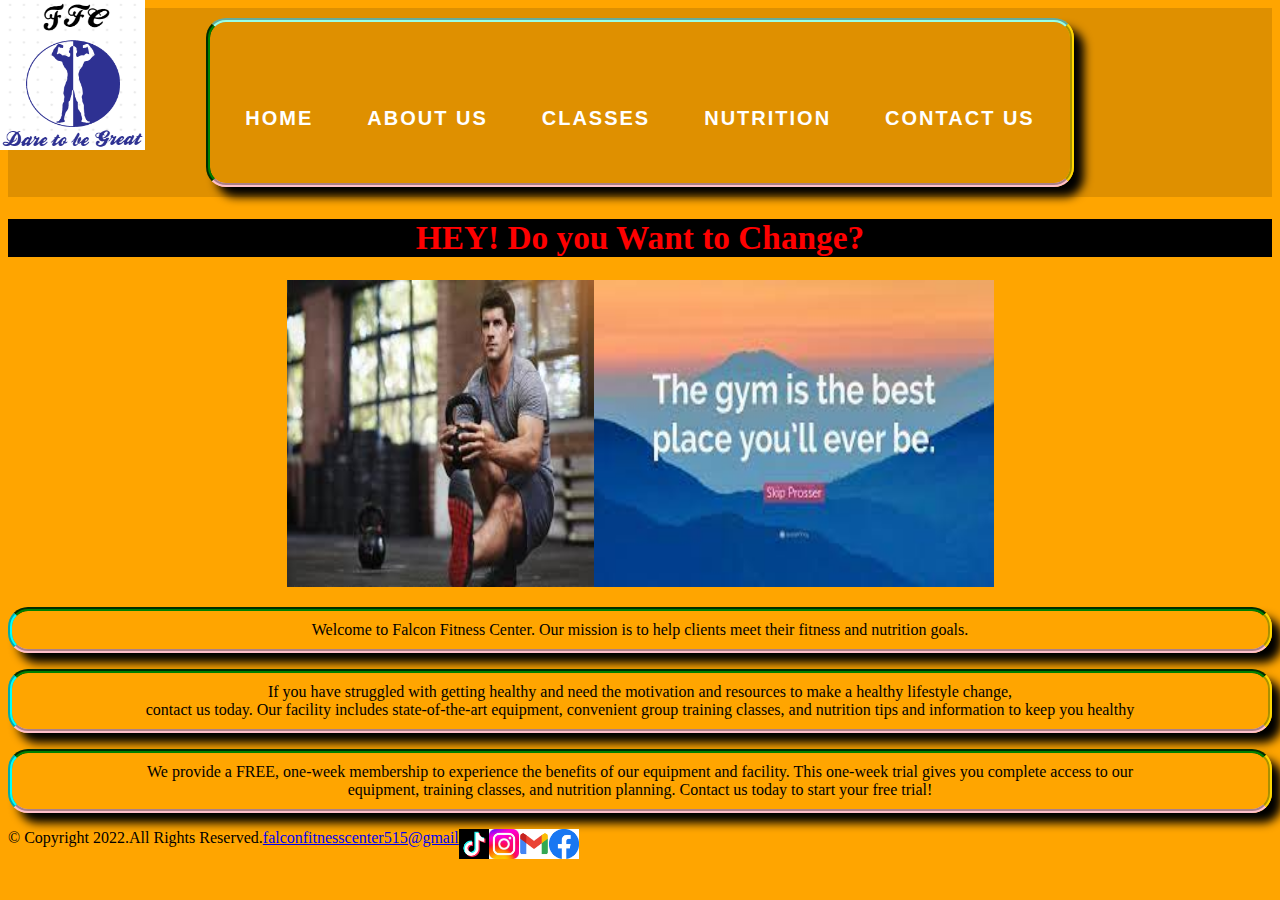
<file: index.html>
<!DOCTYPE html>

<html lang="en">

<head>

 <title> Falcon Fitness Center </title>
 
 <meta charset ="utf-8">
 

<style>
nav{
width:100%;
background-color:#00000020
}
nav ul {
text-align:center;
}
nav ul li{
list-style:none;
display:inline-block;
}
nav ul li a{
display:block;
text-decoration:none;
text-transform:uppercase;
color:#FFFFFF;
font-size:20px;
letter-spacing:2px;
font-family:'Raleway',sans-serif;
font-weight:600;
padding:25px;
}
nav ul li a:hover{
background-color:#211b4385;
transition: all ease 2.5s;
}
.Box1{
	position:absolute;
	top:0px;
	left:0px;
	height:75px;
	width:75px;
	background-color:yellow;
	}
	
</style>	
  <link href="css/ExternalStyleSheetFFC.css" rel="stylesheet">
 </head>
 
 <body>
 
 <header>
  <center>
  <div class="Box1">
  <a href= "index.html"><img src="images/FFCLogo.png"alt="Falcon Fitness Center Logo" height="150"width="145"</a>
  </div>		
  </center>
  </header>
  <nav>
  <ul> 
 <li> <a href="index.html">Home</a>&nbsp;&nbsp;</li>
 <li> <a href="about.html">About Us</a> &nbsp;&nbsp;</li>
 <li> <a href="classes.html">Classes</a>&nbsp;&nbsp;</li>
 <li> <a href="nutrition.html">Nutrition</a>&nbsp;&nbsp;</li>
 <li> <a href="contact.html">Contact Us</a>&nbsp;&nbsp;</li>
</ul> 
 </center> 
   </nav>
   
   <main>
   <h1 style="color: red;"> HEY! Do you Want to Change? </h1>
   <img src="images/fitperson.jfif" alt="Image of Equipment" height="307" width="307"><img src="images/quote.jfif" alt="Image of Equipment" height="307" width="400">


 <p> Welcome to Falcon Fitness Center. Our mission is to help clients meet their fitness and nutrition goals.  </p>

 

<p> If you have struggled with getting healthy and need the motivation and resources to make a healthy lifestyle change,<br> contact us today. Our facility includes state-of-the-art equipment, convenient group training classes, and nutrition tips and information to keep you healthy </p>

 

<p> We provide a FREE, one-week membership to experience the benefits of our equipment and facility. This one-week trial gives you complete access to our<br> equipment, training classes, and nutrition planning. Contact us today to start your free trial! </p>
</main>
	
	<footer>
		<div class="container3">
	&copy; Copyright 2022.All Rights Reserved. 

	<a href="mailto:falconfitnesscenter515@gmail.com">falconfitnesscenter515@gmail</a>
		  <a href="https://www.tiktok.com"><img src="images/Tiktok.png"alt="Falcon Fitness Center Logo"height="30"width="30"></a> 	
	  <a href="https://instagram.com"><img src="images/instagram.jfif"alt="Falcon Fitness Center Logo"height="30"width="30"></a>
	   <a href="https://mail.google.com"><img src="images/gmail.png"alt="Falcon Fitness Center Logo"height="30"width="30"></a>
	    <a href="https://facebook.com"><img src="images/facebook.png"alt="Falcon Fitness Center Logo"height="30"width="30"></a>
	</div>
	</footer>
	
	</body>
	
	</html>
</file>
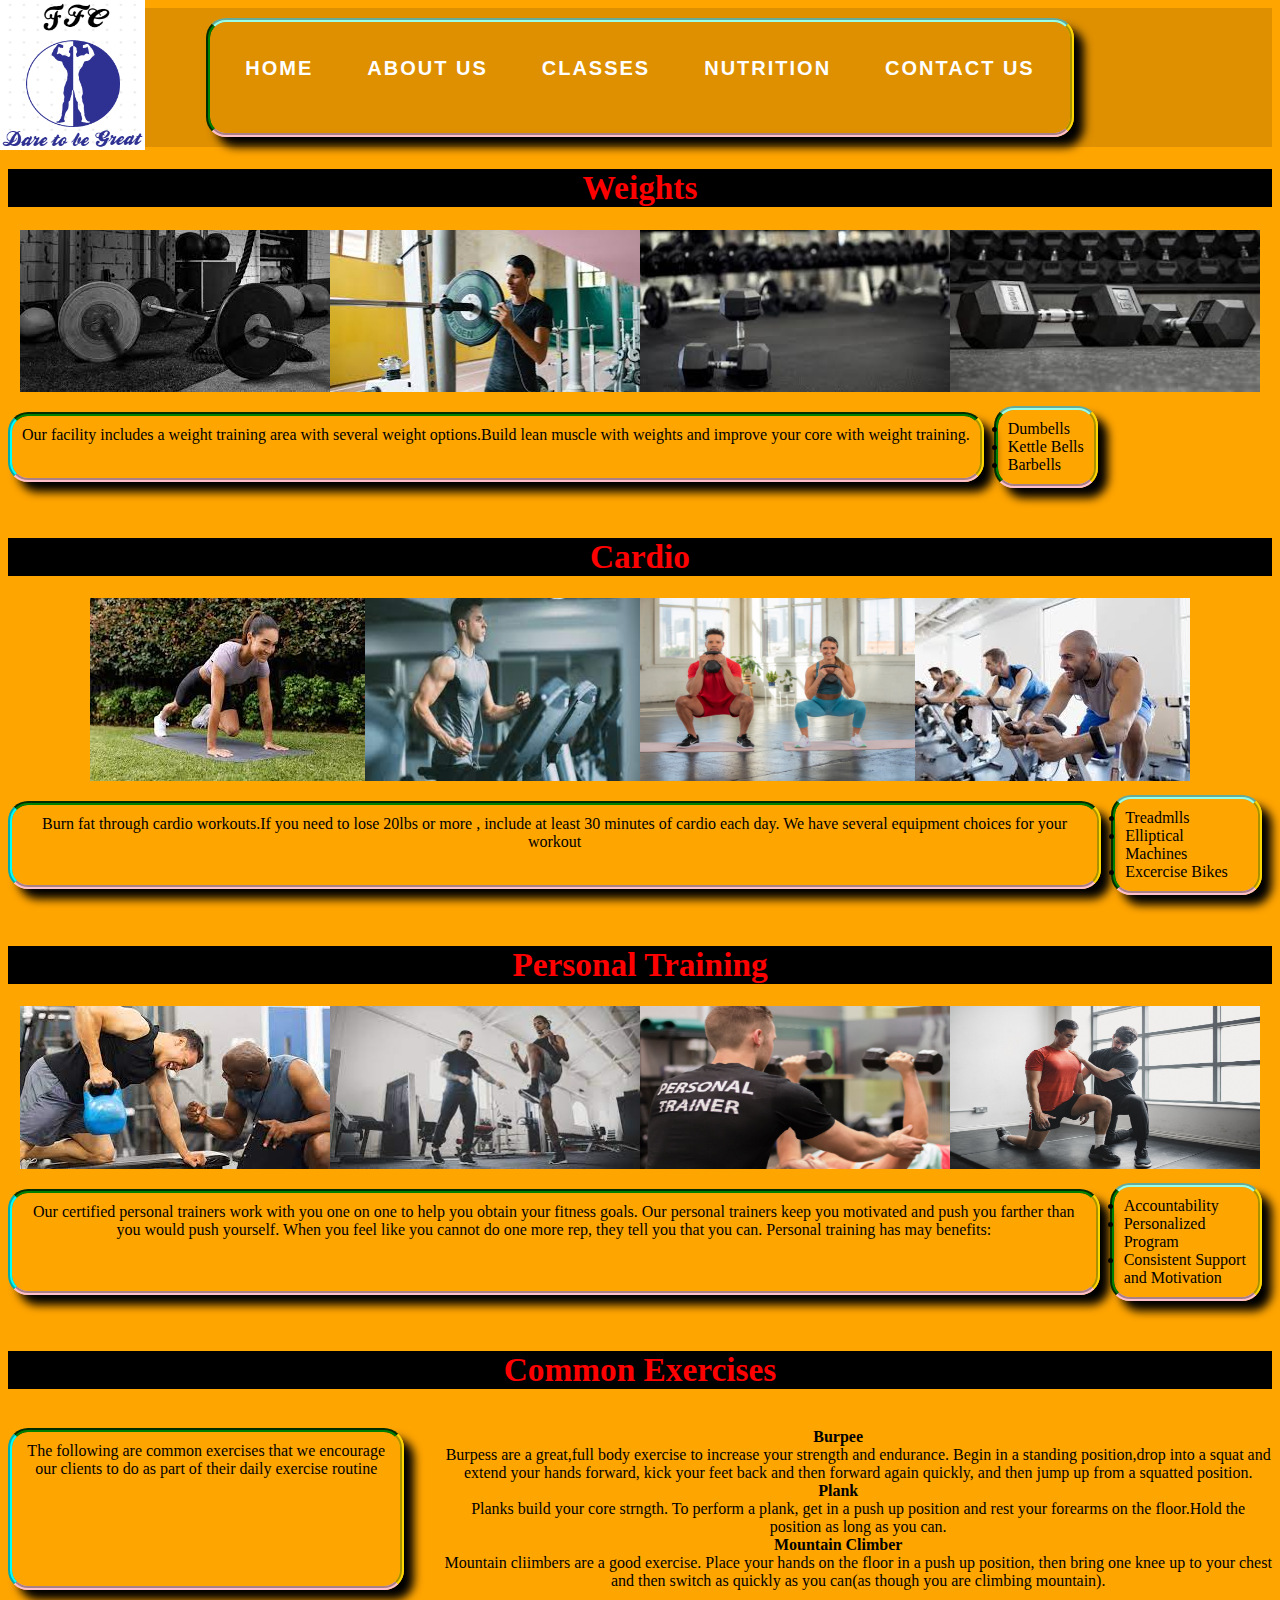
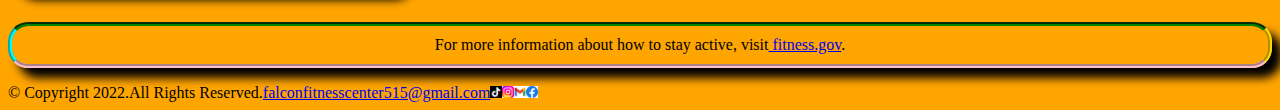
<file: about.html>
<!DOCTYPE html>

<html lang="en">

<head>

 <title> Falcon Fitness Center </title>
 
 <meta charset ="utf-8">
 <link href="css/ExternalStyleSheetFFC.css" rel="stylesheet">
 
 <style> h1 {background-color: black; color: white;}
 <style>
html{
display:flex;
}
nav{
width:100%;
background-color:#00000020
}
nav ul {
text-align:center;

}
nav ul li{
list-style:none;
display:inline-block;
}
nav ul li a{
display:block;
text-decoration:none;
text-transform:uppercase;
color:#FFFFFF;
font-size:20px;
letter-spacing:2px;
font-family:'Raleway',sans-serif;
font-weight:600;
padding:25px;
}
nav ul li a:hover{
background-color:#211b4385;
transition: all ease 2.5s;
}
.Box1{
	position:absolute;
	top:0px;
	left:0px;
	height:75px;
	width:75px;
	background-color:yellow;
	}
</style></style>
 </head>
 
 <body>

 <header>
 <div class="Box1">
    <a href="index.html"><img src="images/FFCLogo.png"alt="Falcon Fitness Center Logo"height="150"width="145"></a><br>
  </div>
  </header>
   
  <nav>
  <ul> 
 <li> <a href="index.html">Home</a>&nbsp;&nbsp;</li>
 <li> <a href="about.html">About Us</a> &nbsp;&nbsp;</li>
 <li> <a href="classes.html">Classes</a>&nbsp;&nbsp;</li>
 <li> <a href="nutrition.html">Nutrition</a>&nbsp;&nbsp;</li>
 <li> <a href="contact.html">Contact Us</a>&nbsp;&nbsp;</li>
</ul> 
 </nav>
   
   <main>
   
   
  
  <h1 style="color: red;"> Weights </h1>
 <img class="equip" src="images/weights1.jfif" alt="Picture of Weights" height="162" width="310"><img class="equip" src="images/weights2.jfif" alt="Picture of Weights" height="162" width="310"><img class="equip" src="images/weights3.jfif" alt="Picture of Weights" height="162" width="310"><img class="equip" src="images/weights4.jfif" alt="Picture of Weights" height="162" width="310">  	
 <div class="container1">

  

	
  
  </div>
  <div class="container2">
  <p> Our facility includes a weight training area with several weight options.Build lean muscle with weights and improve your core with weight training.</p>
  <ul>
  <li> Dumbells</li>
  <li> Kettle Bells</li>
  <li> Barbells </li>
  </ul></div><br>
  
  <h1 style="color:red;">Cardio</h1>
<div class="container1">  
  <img class="equip" src="images/cardio1.jfif" alt="Picture of person doing cardio workout" height="183" width="275"><img class="equip" src="images/cardio2.jfif" alt="Picture of person doing cardio workout" height="183" width="275"><img class="equip" src="images/cardio3.jpeg" alt="Picture of person doing cardio workout" height="183" width="275"><img class="equip" src="images/cardio4.jfif" alt="Picture of person doing cardio workout" height="183" width="275">
  </div>
   <div class="container2">
   <p> Burn fat through cardio workouts.If you need to lose 20lbs or more , include at least 30 minutes of cardio each day. We have several equipment choices for your workout</p>
   <ul>
   <li> Treadmlls</li>
   <li> Elliptical Machines </li>
   <li> Excercise Bikes </li>
   </ul></div> <br>
   
   <h1 style="color:red;"> Personal Training </h1><div class="container1">
   <img class="equip" src="images/personaltrainer.jfif" alt="Picture of personal trainer helping his client" height="163" width="310"><img class="equip" src="images/personaltrainer2.jfif" alt="Picture of personal trainer helping his client" height="163" width="310"><img class="equip" src="images/personaltrainer3.jpg" alt="Picture of personal trainer helping his client" height="163" width="310"><img class="equip" src="images/personaltrainer4.jpg" alt="Picture of personal trainer helping his client" height="163" width="310">
   </div>
   <div class="container2">
   <p> Our certified personal trainers work with you one on one to help you obtain your fitness goals. Our personal trainers keep you motivated and push you farther than you would push yourself. When you feel like you cannot do one  more rep, they tell you that you can. Personal training has may benefits:</p>
   <ul>
   <li> Accountability</li>
   <li>Personalized Program</li>
   <li>Consistent Support and Motivation</li>
   </ul></div><br>
   
   <h1 style="color:red;">Common Exercises</h1>
    <div class="container2">
   <p> The following are common exercises that we encourage our clients to do as part of their daily exercise routine</p>
   <dl>
   
   <dt><b>Burpee</b></dt>
   <dd>Burpess are a great,full body exercise to increase your strength and endurance. Begin in a standing position,drop into a squat and extend your hands forward, kick your feet back and then forward again quickly, and then jump up from a squatted position.
   <br></dd>
   
   <dt><b>Plank</b></dt>
   <dd>Planks build your core strngth. To perform a plank, get in a push up position and rest your forearms on the floor.Hold the position as long as you can.
   <br> </dd>
   <dt><b> Mountain Climber</b></dt>
   <dd>Mountain cliimbers are a good exercise. Place your hands on the floor in a push up position, then bring one knee up to your chest and then switch as quickly as you can(as though you are climbing  mountain).
  <br></dd>
  </div>
</dl>
<p>For more information about how to stay active, visit<a href="http://www.fitness.goc/be-active/ways-to-be-active/"> fitness.gov</a>.</p>  
   
   
   
  
  
  

</main>
	
	<footer>
	
	<div class="container3"> 
	&copy; Copyright 2022.All Rights Reserved. 
	<a href="mailto:falconfitnesscenter515@gmail.com">falconfitnesscenter515@gmail.com</a>
	<a href="https://www.tiktok.com"><img src="images/Tiktok.png"alt="Falcon Fitness Center Logo"height="12"width="12"></a> 	
	<a href="https://instagram.com"><img src="images/instagram.jfif"alt="Falcon Fitness Center Logo"height="12"width="12"></a>
	<a href="https://mail.google.com"><img src="images/gmail.png"alt="Falcon Fitness Center Logo"height="12"width="12"></a>
	<a href="https://facebook.com"><img src="images/facebook.png"alt="Falcon Fitness Center Logo"height="12"width="12"></a>
	</div>
	</footer>
	
	</body>
	
	</html>
</file>
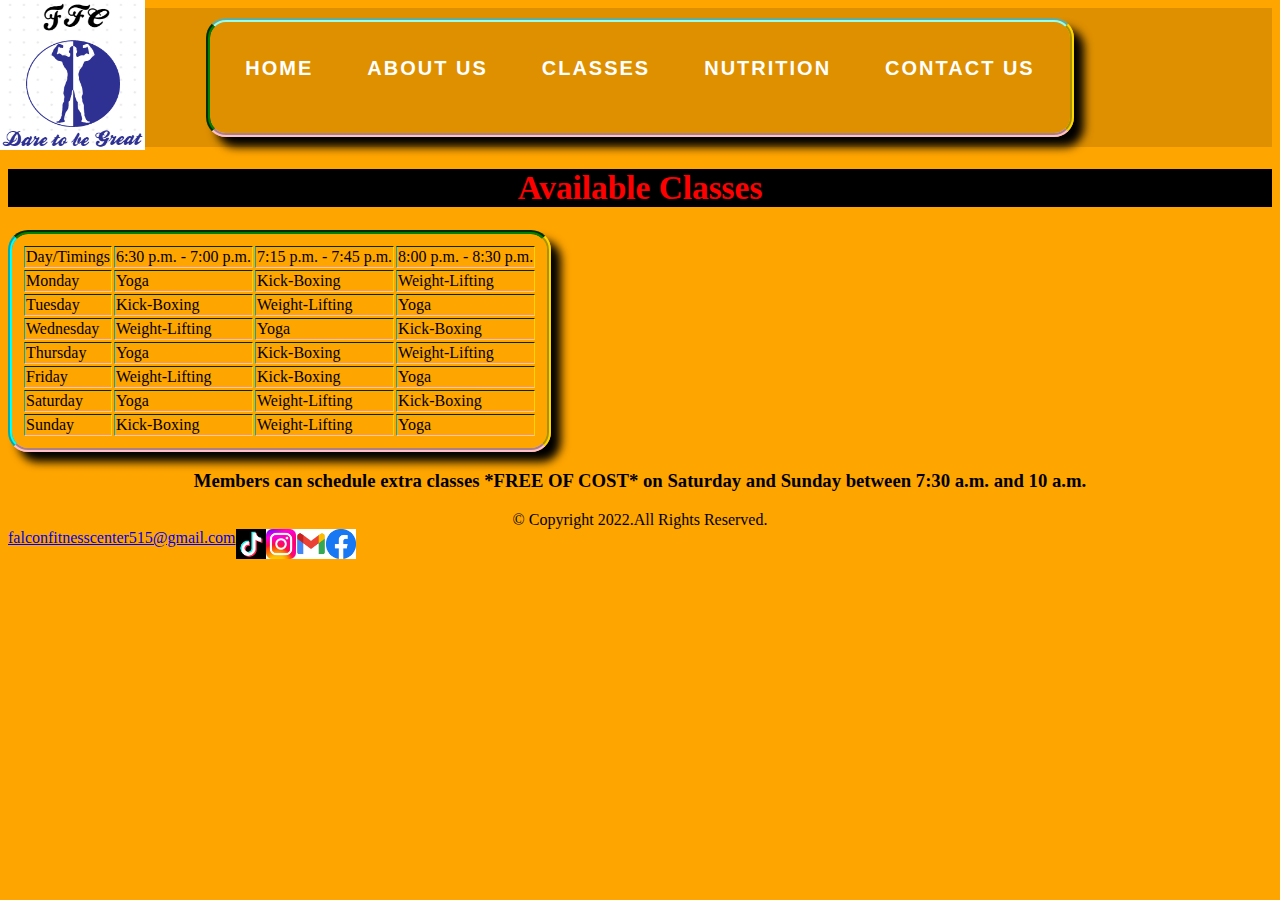
<file: Classes.html>
<html lang="en">

<head>

 <title> Falcon Fitness Center </title>
 
 <meta charset ="utf-8">
  <link href="css/ExternalStyleSheetFFC.css" rel="stylesheet">
 </head>
 
 <body>
 
 <header>
 <div class="Box1">
    <a href="index.html"><img src="images/FFCLogo.png"alt="Falcon Fitness Center Logo"height="150"width="145"></a><br>
  </div>
  <style>
nav{
width:100%;
background-color:#00000020
}
nav ul {
text-align:center;

}
nav ul li{
list-style:none;
display:inline-block;
}
nav ul li a{
display:block;
text-decoration:none;
text-transform:uppercase;
color:#FFFFFF;
font-size:20px;
letter-spacing:2px;
font-family:'Raleway',sans-serif;
font-weight:600;
padding:25px;
}
nav ul li a:hover{
background-color:#211b4385;
transition: all ease 2.5s;
}
.Box1{
	position:absolute;
	top:0px;
	left:0px;
	height:100px;
	width:100px;
	background-color:yellow;
	}
</style>
  </header>
   
  <nav>
  <ul>
  
  <li><a href="index.html">Home</a>&nbsp;&nbsp;</li>
 <li> <a href="about.html">About Us</a> &nbsp;&nbsp;</li>
  <li><a href="classes.html">Classes</a>&nbsp;&nbsp;</li>
  <li><a href="nutrition.html">Nutrition</a>&nbsp;&nbsp;</li>
  <li><a href="contact.html">Contact Us</a>&nbsp;&nbsp;</li>
  </ul>
   
   </nav>
   
   <main>
   <h1>Available Classes</h1>
   <table border="1">
   
<tr>
   <td>Day/Timings </td>
   <td>6:30 p.m. - 7:00 p.m.</td>
   <td>7:15 p.m. - 7:45 p.m.</td>
   <td>8:00 p.m. - 8:30 p.m.</td>

</tr>
<tr>
   <td>Monday </td>
   <td>Yoga</td>
   <td>Kick-Boxing</td>
   <td>Weight-Lifting</td>
</tr>
<tr>   
   <td>Tuesday </td>
   <td>Kick-Boxing</td>
   <td>Weight-Lifting</td>
   <td>Yoga</td>
</tr>
<tr>
   <td> Wednesday </td>
   <td>Weight-Lifting</td>
   <td>Yoga</td>
   <td>Kick-Boxing</td>
</tr>
<tr>
   <td>Thursday </td>
   <td>Yoga</td>
   <td>Kick-Boxing</td>
   <td>Weight-Lifting</td>
</tr>
<tr>
   <td>Friday </td>
   <td>Weight-Lifting</td>
   <td>Kick-Boxing</td>
   <td>Yoga</td>
</tr>
<tr>
   <td> Saturday </td>
   <td>Yoga</td>
   <td>Weight-Lifting</td>
   <td>Kick-Boxing</td>
</tr>
<tr>
   <td> Sunday </td>
   <td>Kick-Boxing</td>
   <td>Weight-Lifting</td>
   <td>Yoga</td>   
</tr>  
 </table>
   
  
   
   <h3>Members can schedule extra classes *FREE OF COST* on Saturday and Sunday between 7:30 a.m. and 10 a.m.
   
  
  
  

</main>
	
	<footer>
	</div>
	&copy; Copyright 2022.All Rights Reserved. 
	<div class="container3">
	<a href="mailto:falconfitnesscenter515@gmail.com">falconfitnesscenter515@gmail.com</a>
		  <a href="https://www.tiktok.com"><img src="images/Tiktok.png"alt="Falcon Fitness Center Logo"height="30"width="30"></a> 	
	  <a href="https://instagram.com"><img src="images/instagram.jfif"alt="Falcon Fitness Center Logo"height="30"width="30"></a>
	   <a href="https://mail.google.com"><img src="images/gmail.png"alt="Falcon Fitness Center Logo"height="30"width="30"></a>
	    <a href="https://facebook.com"><img src="images/facebook.png"alt="Falcon Fitness Center Logo"height="30"width="30"></a>
	</div>
	</footer>
	</div>
	</body>
	
	</html>
</file>
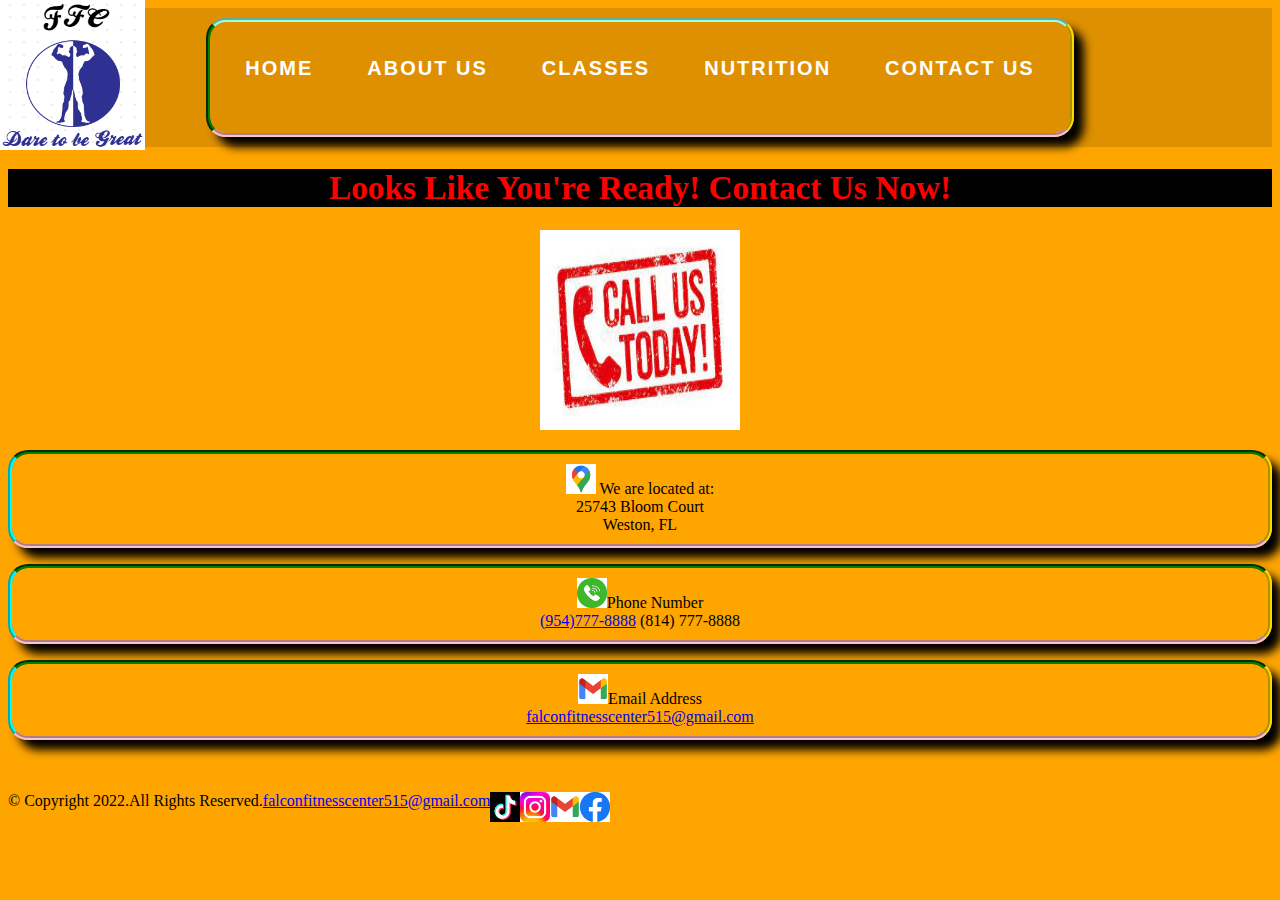
<file: contact.html>
<!DOCTYPE html>

<html lang="en">

<head>

 <title> Falcon Fitness Center </title>
 
 <meta charset ="utf-8">
 
 
 <link href="css/ExternalStyleSheetFFC.css" rel="stylesheet">
 <style>
.Box1{
	position:absolute;
	top:0px;
	left:0px;
	height:100px;
	width:100px;
	background-color:yellow;
	}
nav{
width:100%;
background-color:#00000020
}
nav ul {
text-align:center;

}
nav ul li{
list-style:none;
display:inline-block;
}
nav ul li a{
display:block;
text-decoration:none;
text-transform:uppercase;
color:#FFFFFF;
font-size:20px;
letter-spacing:2px;
font-family:'Raleway',sans-serif;
font-weight:600;
padding:25px;
}
nav ul li a:hover{
background-color:#211b4385;
transition: all ease 2.5s;
}
.Box1{
	position:absolute;
	top:0px;
	left:0px;
	height:100px;
	width:100px;
	background-color:yellow;
	}
</style>
 </head>
 
 <body>
	
 
 <header>
    <div class="Box1">
    <a href="index.html"><img src="images/FFCLogo.png"alt="Falcon Fitness Center Logo"height="150"width="145"></a><br>
    </div>
  </header>
   
  <nav>
   <ul>
 <li><a href="index.html">Home</a>&nbsp;&nbsp;</li>
<li>  <a href="about.html">About Us</a>&nbsp;&nbsp;</li>
  <li><a href="classes.html">Classes</a>&nbsp;&nbsp;</li>
  <li><a href="nutrition.html">Nutrition</a>&nbsp;&nbsp;</li>
  <li><a href="contact.html">Contact Us</a>&nbsp;&nbsp;</li>
   </ul>
   </nav>
   
   <main>
   
  
  <h1> Looks Like You're Ready! Contact Us Now!</h1>
               <img src="images/CALLUSNOW.jfif"alt="Falcon Fitness Center Logo"height="200"width="200">

             <p><img src="images/maps.png"alt="Falcon Fitness Center Logo"height="30"width="30"> We are located at: <br>
                25743 Bloom Court<br>
                Weston, FL </p>
                
            <p><img src="images/call.png"alt="Falcon Fitness Center Logo"height="30"width="30">Phone Number <br>
            <a class="mobile" href="tel: 9547778888">(954)777-8888</a> (814) 777-8888 </p>
            
            <p><img src="images/gmail.png"alt="Falcon Fitness Center Logo"height="30"width="30">Email Address <br>
            <a href="mailto:forwardfitness515@gmail.com"> falconfitnesscenter515@gmail.com</a></p>
            <br><br>
  
  
  

</main>
	
	<footer>
		<div class="container3">
	&copy; Copyright 2022.All Rights Reserved. 

	<a href="mailto:falconfitnesscenter515@gmail.com">falconfitnesscenter515@gmail.com</a>
		  <a href="https://www.tiktok.com"><img src="images/Tiktok.png"alt="Falcon Fitness Center Logo"height="30"width="30"></a> 	
	  <a href="https://instagram.com"><img src="images/instagram.jfif"alt="Falcon Fitness Center Logo"height="30"width="30"></a>
	   <a href="https://mail.google.com"><img src="images/gmail.png"alt="Falcon Fitness Center Logo"height="30"width="30"></a>
	    <a href="https://facebook.com"><img src="images/facebook.png"alt="Falcon Fitness Center Logo"height="30"width="30"></a>
	</div>
	</footer>
	</div>
	</body>
	
	</html>
</file>
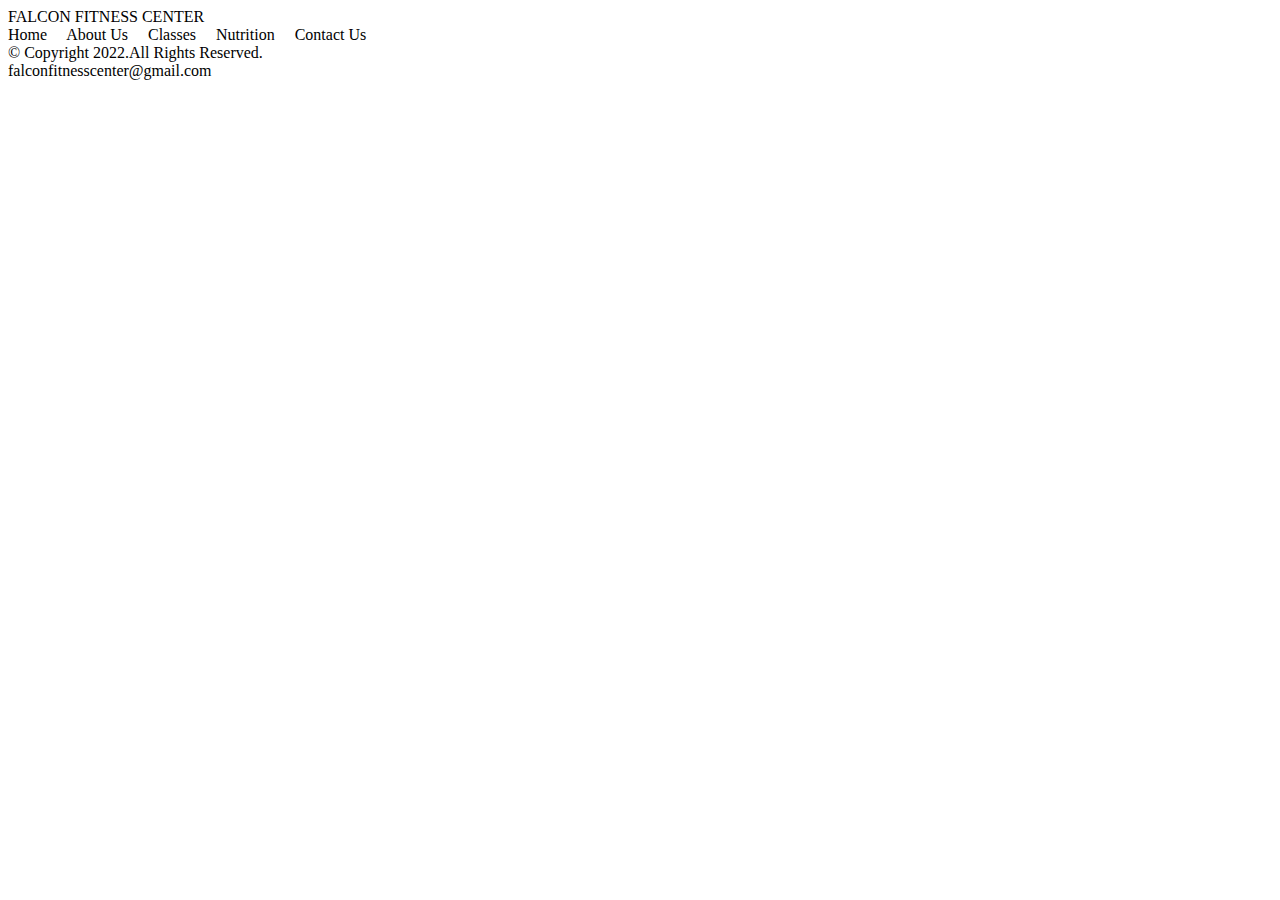
<file: FalconFitnessCenter.html>
<!DOCTYPE html>

<html lang="en">

<head>

 <title> Falcon Fitness Center </title>
 
 <meta charset ="utf-8">
 
 </head>
 
 <body>
 
 <header>
 
    FALCON FITNESS CENTER<br>
  
  </header>
   
  <nav>
   
     Home &nbsp; &nbsp;
   
     About Us &nbsp; &nbsp;
   
     Classes &nbsp; &nbsp;
   
   Nutrition &nbsp; &nbsp;
   
   Contact Us 
   
   </nav>
   
   <main>
   

	
	<footer>
	
	&copy; Copyright 2022.All Rights Reserved. <br>
	
	falconfitnesscenter@gmail.com
	
	</footer>
	
	</body>
	
	</html>
</file>
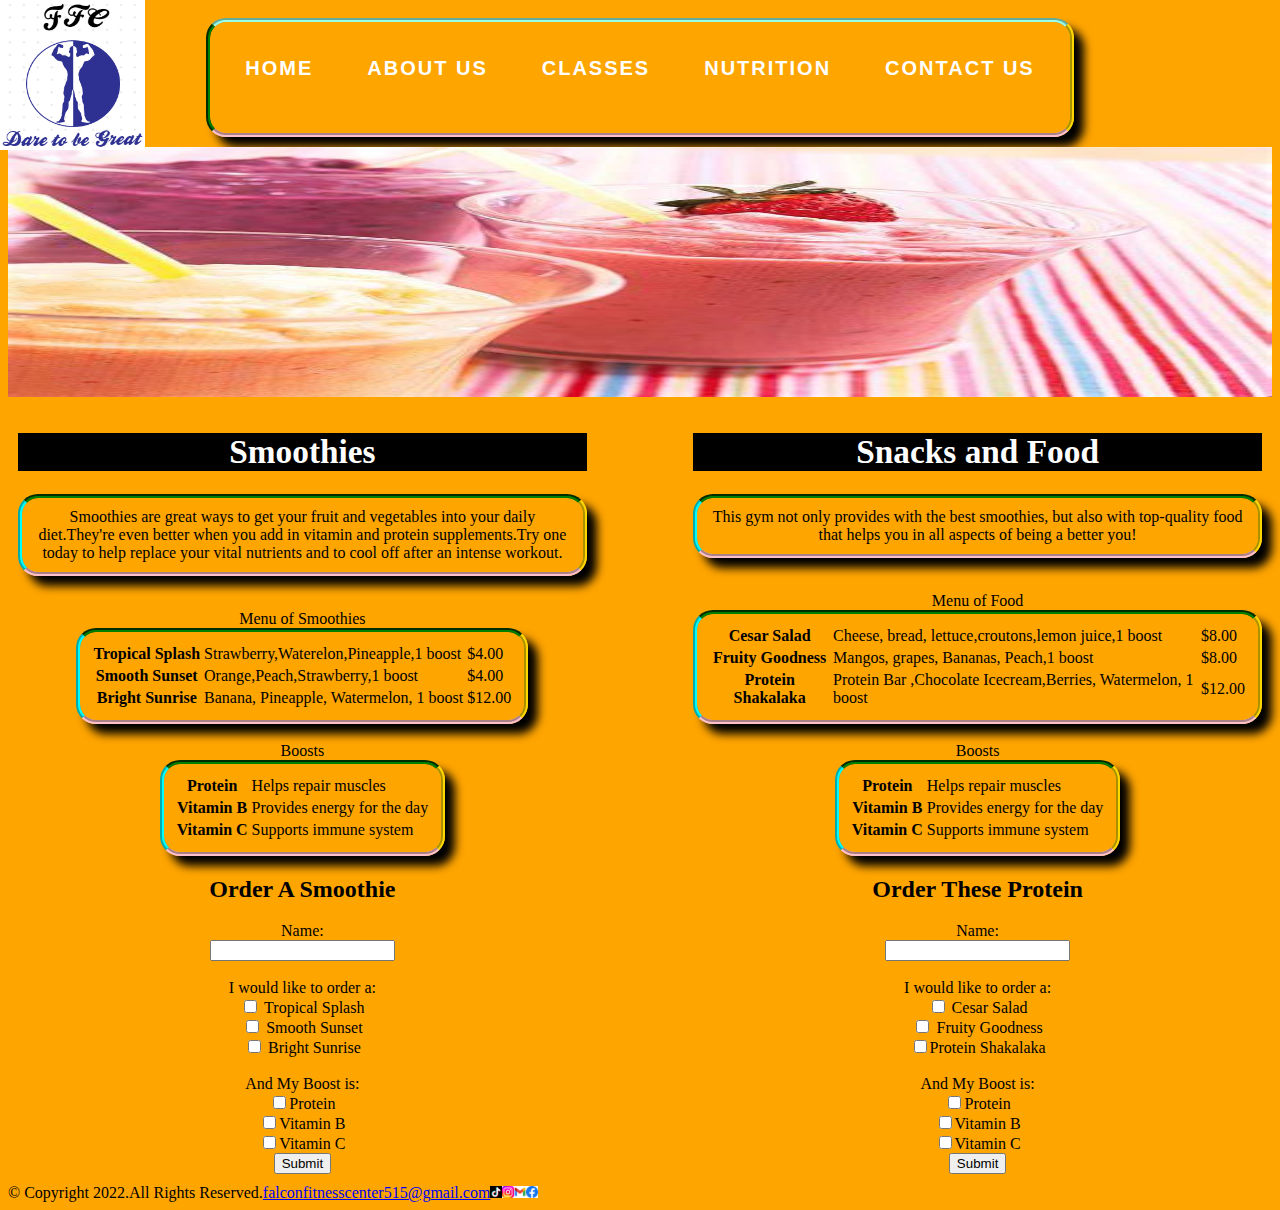
<file: Nutrition.html>
<!DOCTYPE html>

<html lang="en">

<head>

 <title> Falcon Fitness Center </title>
 
 <meta charset ="utf-8">
 <link href="css/ExternalStyleSheetFFC.css" rel="stylesheet">
 
 <style> h1 {background-color: black; color: white;}
 <style>

nav{
width:100%;
background-color:#00000020
}
nav ul {
text-align:center;

}
nav ul li{
list-style:none;
display:inline-block;
}
nav ul li a{
display:block;
text-decoration:none;
text-transform:uppercase;
color:#FFFFFF;
font-size:20px;
letter-spacing:2px;
font-family:'Raleway',sans-serif;
font-weight:600;
padding:25px;
}
nav ul li a:hover{
background-color:#211b4385;
transition: all ease 2.5s;
}
.Box1{
	position:absolute;
	top:0px;
	left:0px;
	height:75px;
	width:75px;
	background-color:yellow;
	}
</style>
 </head>
 
 <body>

 <header>
 <div class="Box1">
    <a href="index.html"><img src="images/FFCLogo.png"alt="Falcon Fitness Center Logo"height="150"width="145"></a><br>
  </div>
  </header>
   
  <nav>
  <ul> 
 <li> <a href="index.html">Home</a>&nbsp;&nbsp;</li>
 <li> <a href="about.html">About Us</a> &nbsp;&nbsp;</li>
 <li> <a href="classes.html">Classes</a>&nbsp;&nbsp;</li>
 <li> <a href="nutrition.html">Nutrition</a>&nbsp;&nbsp;</li>
 <li> <a href="contact.html">Contact Us</a>&nbsp;&nbsp;</li>
</ul> 
 </center> 
   </nav>
   
   <main>
   <div id="banner" class="desktop" style="margin:0px;">
   <img src="images/smoothies.jfif"alt="banner of smoothies"width="100%"height="250px"style="margin:0px; padding:0px;">
   </div>
   
  <section class="columncontainer" style="width:100%; margin:0 auto;">
  <div class="column1"style="width:45%;float:left; margin:10px;">
  <h1>Smoothies</h1>
  <p>Smoothies are great ways to get your fruit and vegetables into your daily diet.They're even better when you add in vitamin and protein supplements.Try one today to help replace your vital nutrients and to cool off after an intense workout.</p>
 
  <br>
  <center><table>
  <caption>Menu of Smoothies</caption>
  <tr>
  <th>Tropical Splash</th><td> Strawberry,Waterelon,Pineapple,1 boost </td><td>           $4.00</td>
  </tr>
   <tr>
  <th>Smooth Sunset</th><td> Orange,Peach,Strawberry,1 boost</td><td>                     $4.00</td>
  </tr>
   <tr>
  <th>Bright Sunrise</th><td>Banana, Pineapple, Watermelon, 1 boost</td><td>             $12.00</td>
  </tr>
  </table></center>
    <center><table>
<br>  <caption>Boosts</caption>
  <tr>
  <th>Protein</th><td> Helps repair muscles</td>
  </tr>
   <tr>
  <th>Vitamin B</th><td> Provides energy for the day</td>
  </tr>
   <tr>
  <th>Vitamin C</th><td> Supports immune system</td>
  </tr>
  </table></center>

<h2>Order A Smoothie</h2>
<form action="https://formsubmit.co/thisisnotascam1234567890@gmail.com" method="POST">
Name:<br>
<input type="text"name="Name">
<br><br>
I would like to order a:<br>
<input type="checkbox" name="Smoothie" value="tropicalsplash">
Tropical Splash<br>
<input type="checkbox" name="Smoothie" value="smoothsunset">
Smooth Sunset<br>
<input type="checkbox" name="Smoothie" value="brightsunrise">
Bright Sunrise<br><br>
And My Boost is:<br>
<input type="checkbox" name="Add On" value="protein">Protein<br>
<input type="checkbox" name="Add On" value="vitaminb">Vitamin B<br>
<input type="checkbox" nme="Add On" value="vitaminc">Vitamin C<br>
<input type="submit"value="Submit">
</form>
</div>

</section>
 <div class="column1"style="width:45%;float:right; margin:10px;">
  <h1>Snacks and Food</h1>
  <p>This gym not only provides with the best smoothies, but also with top-quality food that helps you in all aspects of being a better you! </p>
  
  <br>
  <center><table>
  <caption>Menu of Food</caption>
  <tr>
  <th>Cesar Salad</th><td>Cheese, bread, lettuce,croutons,lemon juice,1 boost</td><td>            $8.00</td>
  </tr>
   <tr>
  <th>Fruity Goodness</th><td> Mangos, grapes, Bananas, Peach,1 boost</td><td>                     $8.00</td>
  </tr>
   <tr>
  <th>Protein Shakalaka</th><td> Protein Bar ,Chocolate Icecream,Berries, Watermelon, 1 boost</td><td>             $12.00</td>
  </tr>
  </table></center>
    <center><table>
<br>  <caption>Boosts</caption>
  <tr>
  <th>Protein</th><td> Helps repair muscles</td>
  </tr>
   <tr>
  <th>Vitamin B</th><td> Provides energy for the day</td>
  </tr>
   <tr>
  <th>Vitamin C</th><td> Supports immune system</td>
  </tr>
  </table></center>
<h2>Order These Protein</h2>
<form>
Name:<br>
<input type="text">
<br><br>
I would like to order a:<br>
<input type="checkbox" value="tropicalsplash">
Cesar Salad<br>
<input type="checkbox" value="smoothsunset">
Fruity Goodness<br>
<input type="checkbox" value="brightsunrise">Protein Shakalaka<br><br>
And My Boost is:<br>
<input type="checkbox" value="protein">Protein<br>
<input type="checkbox" value="vitaminb">Vitamin B<br>
<input type="checkbox" value="vitaminc">Vitamin C<br>
<input type="submit"value="Submit">
</form>
</div>
</main>
	
	<footer style="clear: both;">
	
	<div class="container3"> 
	&copy; Copyright 2022.All Rights Reserved. 
	<a href="mailto:falconfitnesscenter515@gmail.com">falconfitnesscenter515@gmail.com</a>
	<a href="https://www.tiktok.com"><img src="images/Tiktok.png"alt="Falcon Fitness Center Logo"height="12"width="12"></a> 	
	<a href="https://instagram.com"><img src="images/instagram.jfif"alt="Falcon Fitness Center Logo"height="12"width="12"></a>
	<a href="https://mail.google.com"><img src="images/gmail.png"alt="Falcon Fitness Center Logo"height="12"width="12"></a>
	<a href="https://facebook.com"><img src="images/facebook.png"alt="Falcon Fitness Center Logo"height="12"width="12"></a>
	</div>
	</footer>
	
	</body>
	
	</html>
</file>
<file: css/ExternalStyleSheetFFC.css>
body {
	background-color: orange;
	color:black; 
	font-family:Lucida Handwriting,Lucida Grande,serif;
	font-size: 12pt;
	text-align: center;
	flex:auto;
	}
h1  {
	background-color:black;
	color: red;
	font-family:Lucida Handwriting,Lucida Grande,serif;
	text-align: center;
	font-size: 25pt;
	font-weight: 1500;
	}
p   {
    border: solid 10px white;
	padding: 10px;
	margin: 10 px;
	border-style:groove;
	border-width:4px;
	border-bottom-color:pink;
	border-left-color:aqua;
	border-top-color:green;
	border-right-color:gold;
	border-radius:20px;
	box-shadow:10px 10px 10px black;
	
	
    

	}
ul  {
    display: inline-block;
	border:solid 10px white;
	padding:10px;
	padding-bottom:;
	margin:10px;
	border-style:groove;
	border-width:4px;
	border-color:aqua;
	border-bottom-color:pink;
	border-left-color:green;
	border-top-color:#99ffe6;
	border-right-color:gold;
	border-radius:20px;
	text-align:left;
	box-shadow:10px 10px 10px black;
	
    }
.container1{margin-left:auto;
            margin-right:auto;
			}
.container2{
	        display:flex;
}
.container3{
	         display:flex;
            text-align: center;
}
table   {
    border: solid 10px white;
	padding: 10px;
	margin: 10 px;
	border-style:groove;
	border-width:4px;
	border-bottom-color:pink;
	border-left-color:aqua;
	border-top-color:green;
	border-right-color:gold;
	border-radius:20px;
	box-shadow:10px 10px 10px black;
</file>
